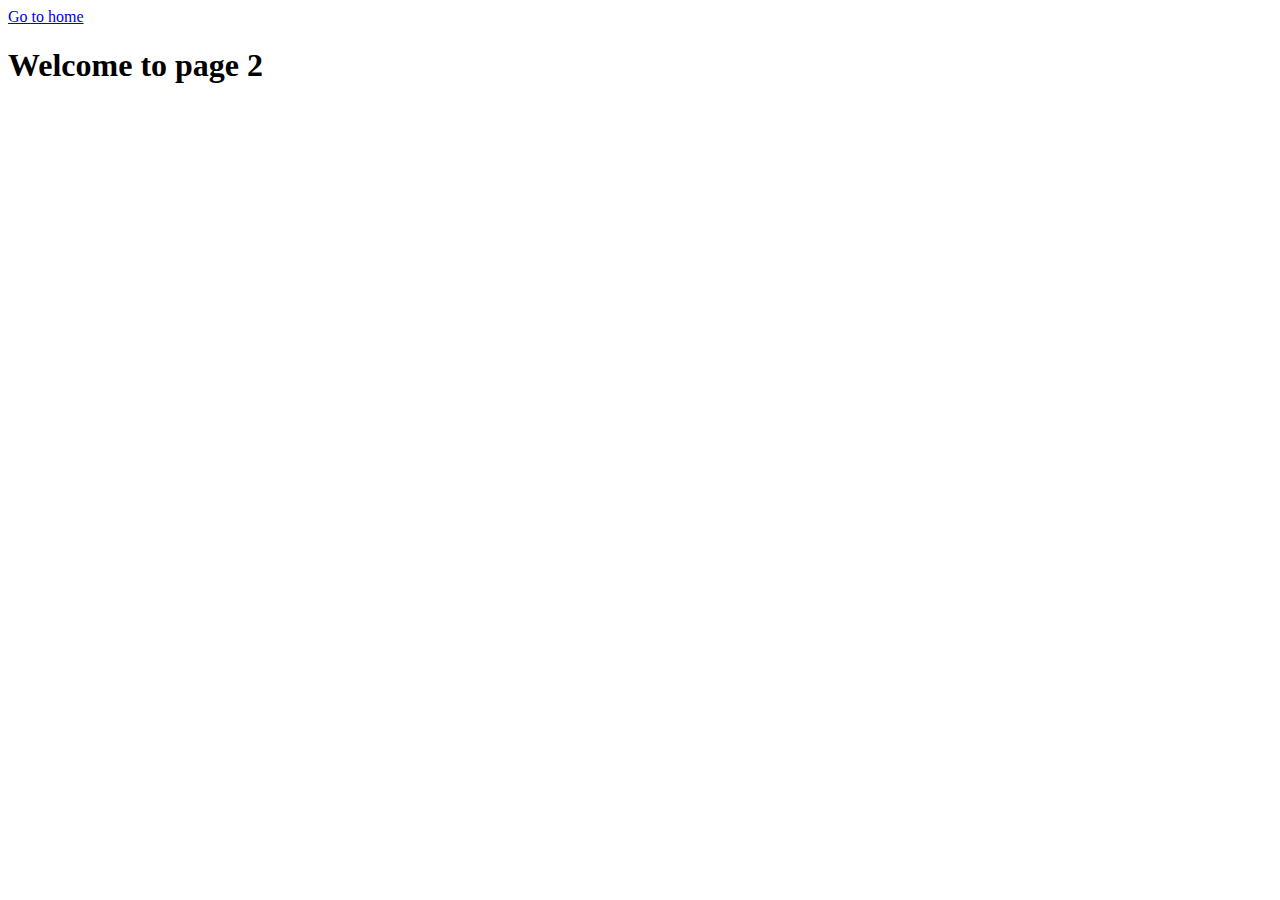
<file: page-2.html>
<!DOCTYPE html>
<html lang="en">
  <head>
    <meta charset="UTF-8" />
    <meta http-equiv="X-UA-Compatible" content="IE=edge" />
    <meta name="viewport" content="width=device-width, initial-scale=1.0" />
    <title>Page 2</title>
  </head>
  <body>
    <section>
      <a href="./index.html">Go to home</a>
      <h1>Welcome to page 2</h1>
    </section>
  </body>
</html>
</file>
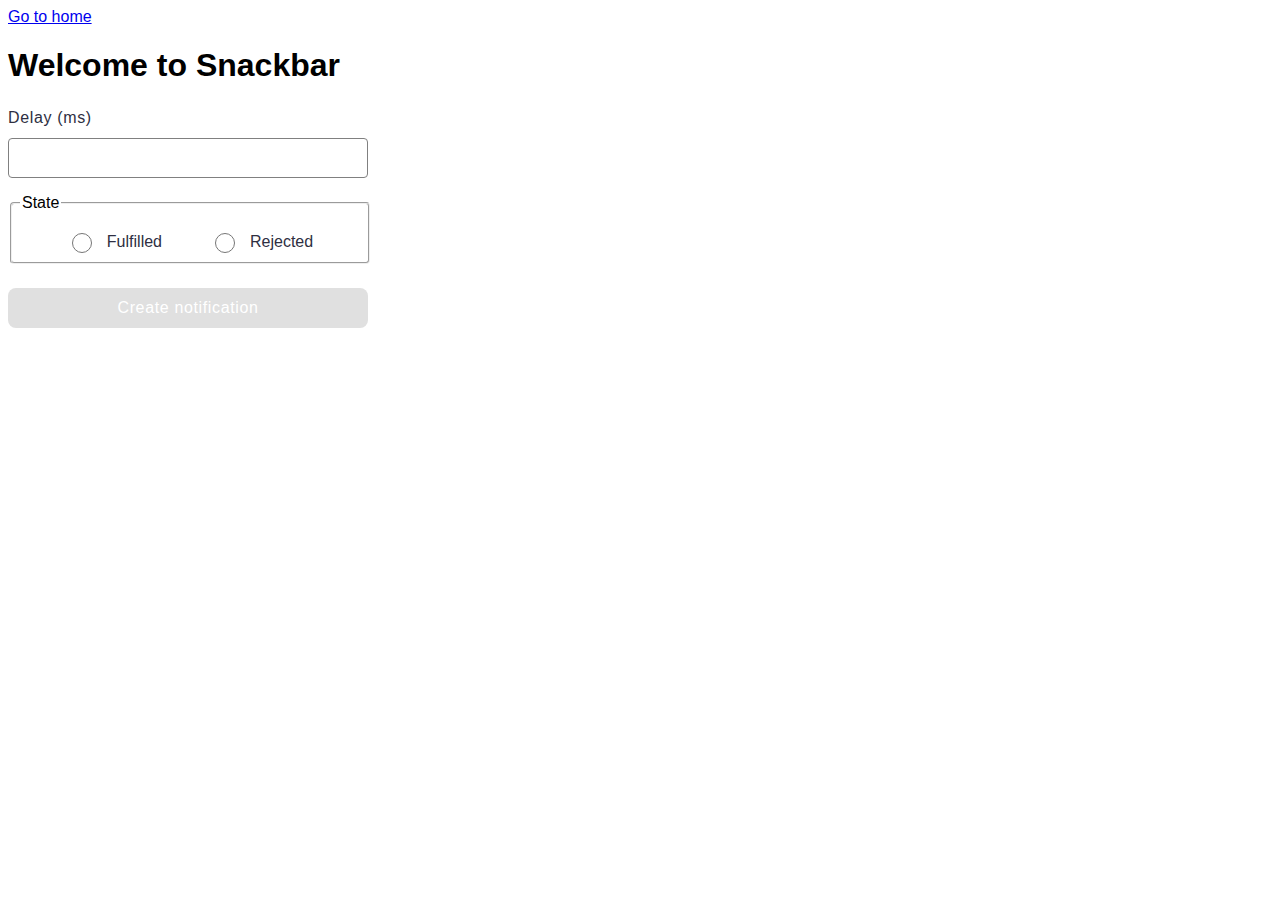
<file: src/2-snackbar.html>
<!DOCTYPE html>
<html lang="en">
  <head>
    <meta charset="UTF-8" />
    <meta http-equiv="X-UA-Compatible" content="IE=edge" />
    <meta name="viewport" content="width=device-width, initial-scale=1.0" />
    <link rel="stylesheet" href="./css/2-snackbar.css" />
    <title>Snackbar</title>
  </head>
  <body>
    <section>
      <a href="./index.html">Go to home</a>
      <h1>Welcome to Snackbar</h1>
    </section>
    <form class="form">
      <label class="label-input">
        Delay (ms)
        <input class="input-delay" type="number" name="delay" required />
      </label>

      <fieldset>
        <legend>State</legend>
        <label class="label-check">
          <input type="radio" name="state" value="fulfilled" required />
          Fulfilled
        </label>
        <label class="label-check">
          <input type="radio" name="state" value="rejected" required />
          Rejected
        </label>
      </fieldset>

      <button type="submit">Create notification</button>
    </form>

    <script type="module" src="./js/2-snackbar.js"></script>
  </body>
</html>
</file>
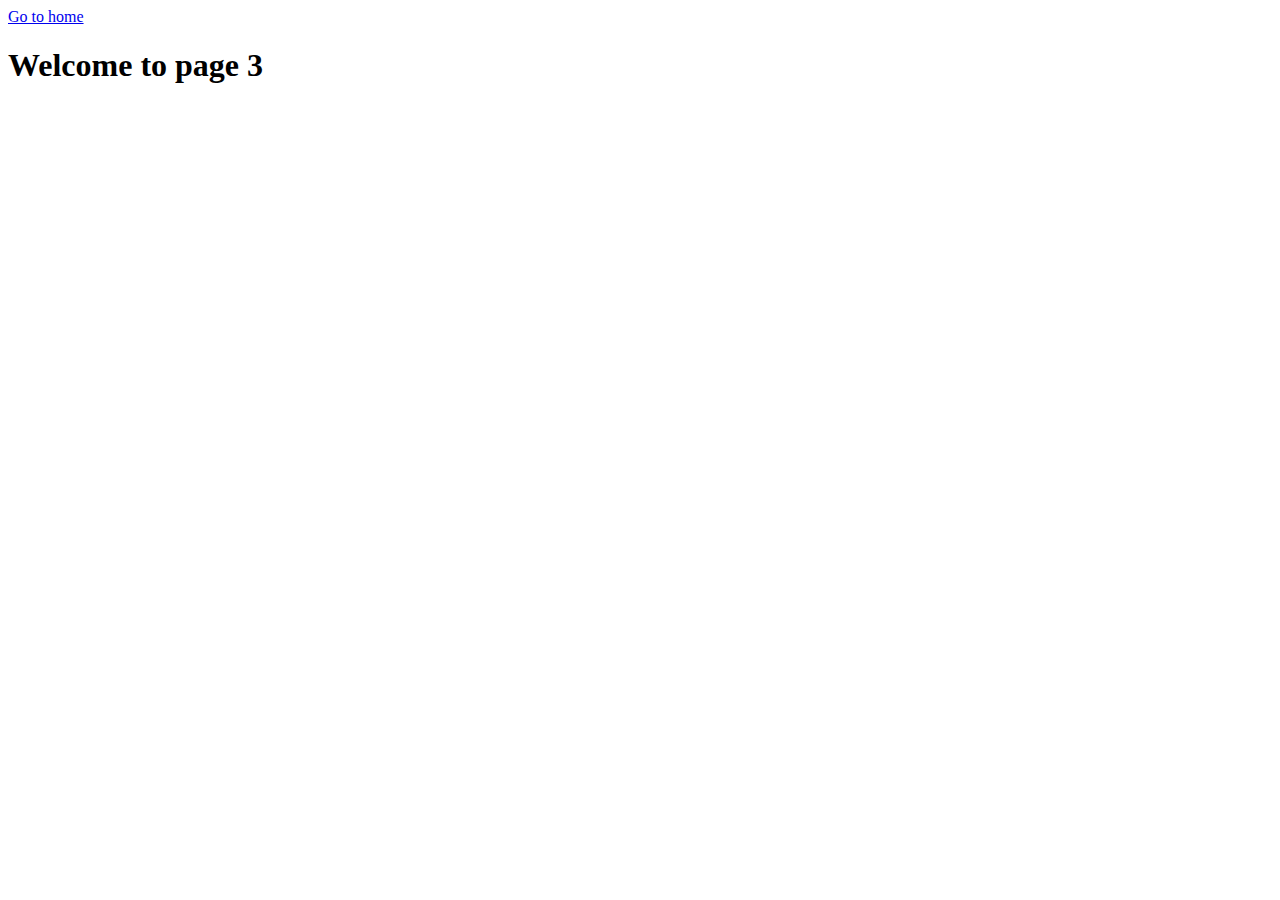
<file: src/page-3.html>
<!DOCTYPE html>
<html lang="en">
  <head>
    <meta charset="UTF-8" />
    <meta http-equiv="X-UA-Compatible" content="IE=edge" />
    <meta name="viewport" content="width=device-width, initial-scale=1.0" />
    <title>Page 3</title>
  </head>
  <body>
    <section>
      <a href="./index.html">Go to home</a>
      <h1>Welcome to page 3</h1>
    </section>
  </body>
</html>
</file>
<file: src/css/2-snackbar.css>
* {
  box-sizing: border-box;
  font-family: 'Montserrat', sans-serif;
}

.label-input {
  display: flex;
  align-items: flex-start;
  justify-content: flex-start;
  flex-direction: column;
  gap: 8px;
  font-weight: 400;
  font-size: 16px;
  line-height: 1.5;
  letter-spacing: 0.04em;
  color: #2e2f42;
  margin-bottom: 16px;
}

.input-delay {
  width: 360px;
  height: 40px;
  border: 1px solid #808080;
  border-radius: 4px;
  padding-left: 16px;
  font-weight: 400;
  font-size: 16px;
  line-height: 1.5;
  letter-spacing: 0.04em;
  color: #2e2f42;
}

fieldset {
  width: 360px;
  height: 70px;
  border-radius: 4px;
  stroke-width: 1px;
  stroke: #808080;
  display: flex;
  align-items: center;
  justify-content: center;
  flex-direction: row;
  gap: 48px;
  padding: 0 8px;
}

fieldset:hover {
  border: 1px solid #000;
}

.label-check {
  margin-top: 10px;
  display: flex;
  align-items: center;
  justify-content: flex-start;
  flex-direction: row;
  gap: 12px;
  font-weight: 400;
  font-size: 16px;
  line-height: 1.5;
  color: #2e2f42;
}
input[type='radio'] {
  border: 1px solid #757575;
  border-radius: 50%;
  width: 20px;
  height: 20px;
  cursor: pointer;
  position: relative;
  background: #fff;
}

input[type='radio']:hover,
input[type='radio']:focus {
  background: #4e75ff;
}
input[type='radio']:checked {
  background: #4e75ff;
  border-color: #4e75ff;
}
input[type='radio']:checked::before {
  background: #4e75ff;
}

input[type='radio']:checked::before {
  content: '';
  display: block;
  width: 12px;
  height: 12px;
  border-radius: 50%;
  background: #4e75ff;
  position: absolute;
  top: 4px;
  left: 4px;
}

.input-delay:hover {
  border: 1px solid #000;
}
.input-delay:focus {
  outline: none;

  border: 1px solid #4e75ff;
}
.input-delay:disabled {
  border: 1px solid #808080;
  background: #fafafa;
}

button {
  display: flex;
  align-items: center;
  justify-content: center;
  flex-direction: row;
  gap: 10px;
  margin-top: 24px;
  border: none;
  border-radius: 8px;
  padding: 8px 16px;
  width: 360px;
  height: 40px;
  background: rgb(224, 224, 224);
  font-weight: 500;
  font-size: 16px;
  line-height: 1.5;
  letter-spacing: 0.04em;
  color: #fff;
  cursor: pointer;
}
button:hover {
  background: #6c8cff;
}
</file>
